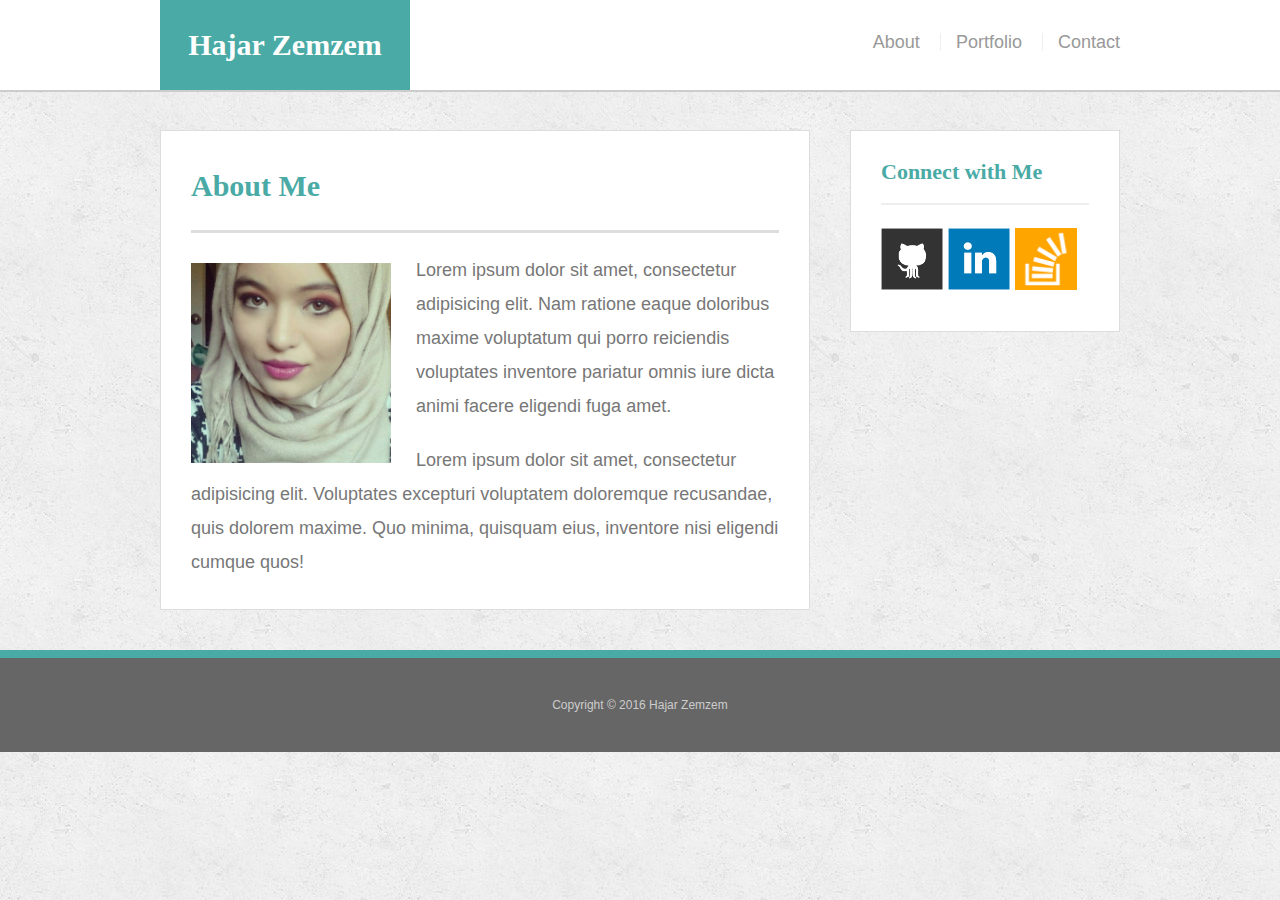
<file: index.html>
<!doctype html>
<html lang="en-us">

<head>
  <meta charset="UTF-8">
  <meta name="viewport" content="width=device-width, initial-scale=1.0">
  <title>About | Hajar Zemzem</title>
  <link rel="stylesheet" type="text/css" href="assets/css/reset.css">
  <link rel="stylesheet" type="text/css" href="assets/css/style.css">
</head>

<body>

  <header id="masthead">
    <div class="container">
      <a href="index.html" id="logo">Hajar Zemzem</a>
      <nav>
        <a href="index.html">About</a>
        <a href="portfolio.html">Portfolio</a>
        <a href="contact.html">Contact</a>
      </nav>
    </div>
  </header>

  <div id="main-container" class="container">
    <section class="main-section">
      <h1>About Me</h1>

      <img src="assets/images/gigi.jpg" class="auth-image" alt="Hajar Zemzem">

      <p>Lorem ipsum dolor sit amet, consectetur adipisicing elit. Nam ratione eaque doloribus maxime voluptatum qui porro reiciendis voluptates inventore pariatur omnis iure dicta animi facere eligendi fuga amet.</p>

      <p>Lorem ipsum dolor sit amet, consectetur adipisicing elit. Voluptates excepturi voluptatem doloremque recusandae, quis dolorem maxime. Quo minima, quisquam eius, inventore nisi eligendi cumque quos!</p>

    </section>

    <section class="sidebar">
      <div id="connect">
        <h2>Connect with Me</h2>

        <a href="#"><img src="assets/images/github-128.png" class="social" alt="GitHub" /></a>
        <a href="#"><img src="assets/images/linkedin-128.png" class="social" alt="LinkedIn" /></a>
        <a href="#"><img src="assets/images/stackoverflow-128.png" class="social" alt="Stack Overflow" /></a>
      </div>
    </section>
  </div>

  <footer>
    <div class="container">
      Copyright &copy; 2016 Hajar Zemzem
    </div>
  </footer>
</body>

</html>
</file>
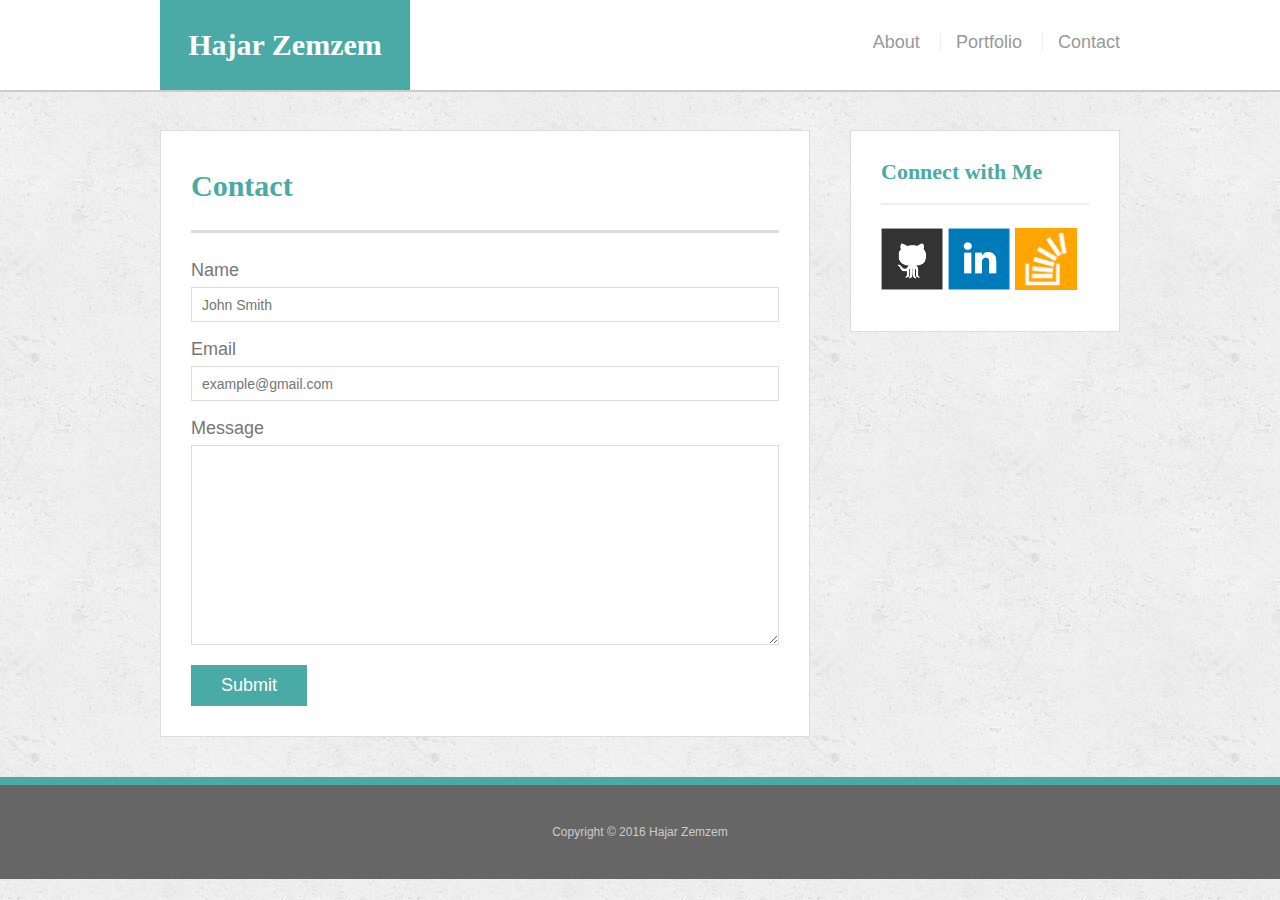
<file: contact.html>
<!doctype html>
<html lang="en-us">

<head>
  <meta charset="UTF-8">
  <meta name="viewport" content="width=device-width, initial-scale=1.0">
  <title>Contact | Hajar Zemzem</title>
  <link rel="stylesheet" type="text/css" href="assets/css/reset.css">
  <link rel="stylesheet" type="text/css" href="assets/css/style.css">
</head>

<body>

  <header id="masthead">
    <div class="container">
      <a href="index.html" id="logo">Hajar Zemzem</a>
      <nav>
        <a href="index.html">About</a>
        <a href="portfolio.html">Portfolio</a>
        <a href="contact.html">Contact</a>
      </nav>
    </div>
  </header>

  <div id="main-container" class="container">
    <section class="main-section">
      <h1>Contact</h1>

      <form id="contact-form">
        <ul>
          <li>
            <label for="name">Name</label>
            <input type="text" id="name" name="name" placeholder="John Smith" required="required">
          </li>
          <li>
            <label for="email">Email</label>
            <input type="email" id="email" name="email" placeholder="example@gmail.com" required="required">
          </li>
          <li>
            <label for="message">Message</label>
            <textarea id="message" name="message" required="required"></textarea>
          </li>
        </ul>
        <input type="submit">
      </form>

    </section>

    <section class="sidebar">
      <div id="connect">
        <h2>Connect with Me</h2>

        <a href="#"><img src="assets/images/github-128.png" class="social" alt="GitHub" /></a>
        <a href="#"><img src="assets/images/linkedin-128.png" class="social" alt="LinkedIn" /></a>
        <a href="#"><img src="assets/images/stackoverflow-128.png" class="social" alt="Stack Overflow" /></a>
      </div>
    </section>
  </div>

  <footer>
    <div class="container">
      Copyright &copy; 2016 Hajar Zemzem
    </div>
  </footer>
</body>

</html>
</file>
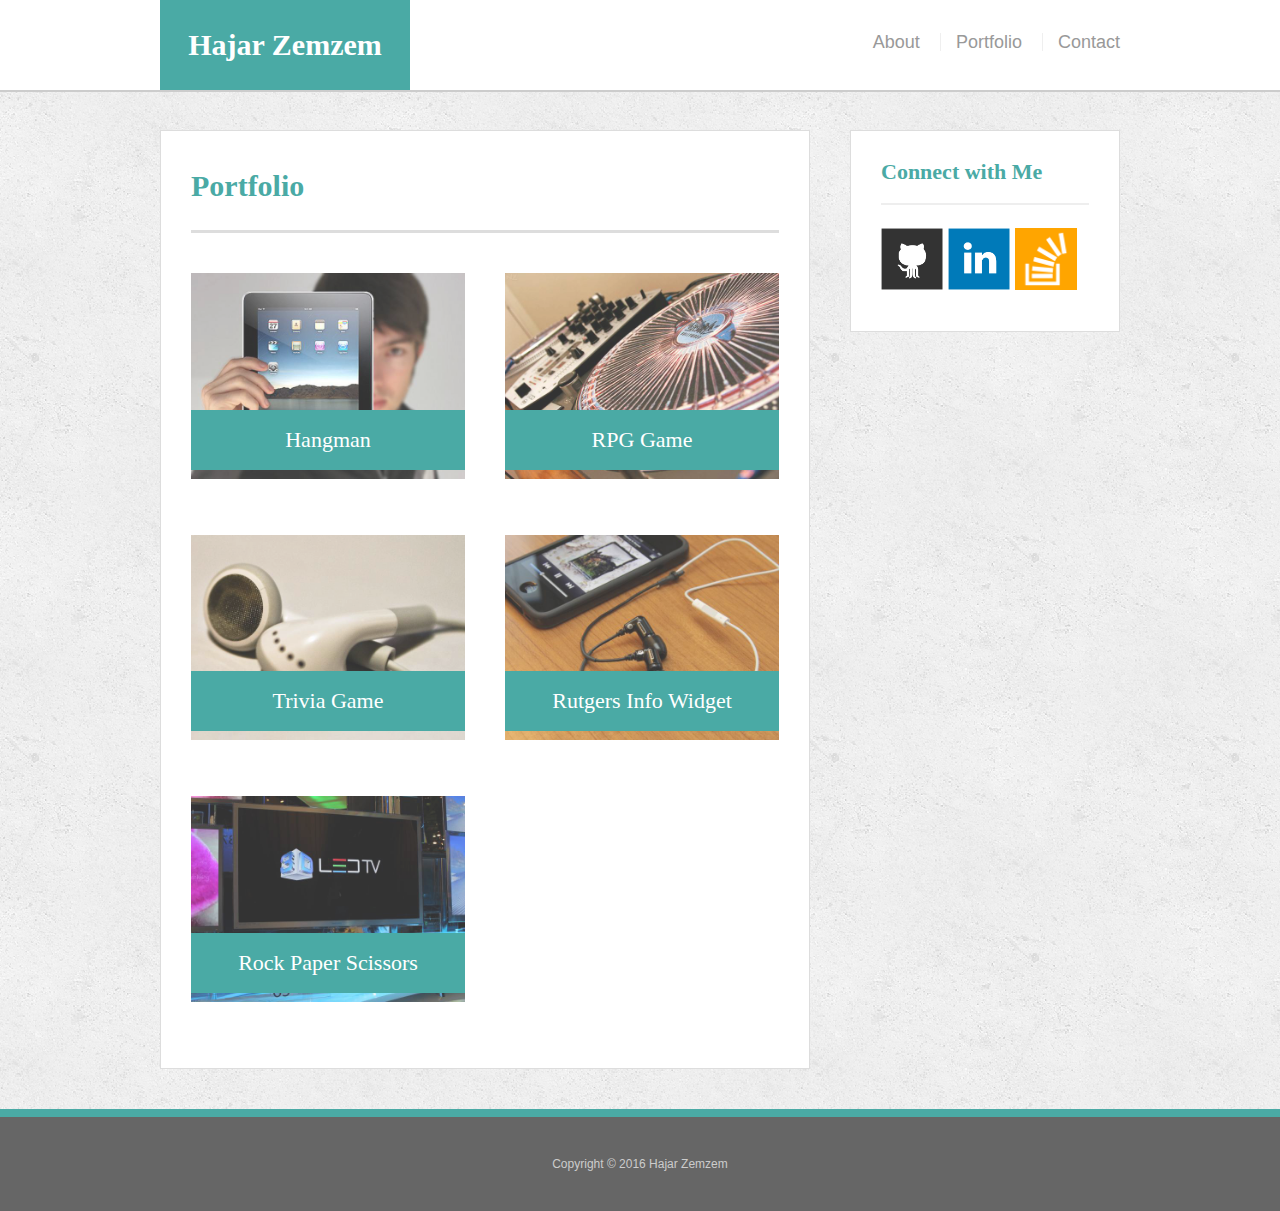
<file: portfolio.html>
<!doctype html>
<html lang="en-us">

<head>
  <meta charset="UTF-8">
  <meta name="viewport" content="width=device-width, initial-scale=1.0">
  <title>Portfolio | Hajar Zemzem</title>
  <link rel="stylesheet" type="text/css" href="assets/css/reset.css">
  <link rel="stylesheet" type="text/css" href="assets/css/style.css">
</head>

<body>

  <header id="masthead">
    <div class="container">
      <a href="index.html" id="logo">Hajar Zemzem</a>
      <nav>
        <a href="index.html">About</a>
        <a href="portfolio.html">Portfolio</a>
        <a href="contact.html">Contact</a>
      </nav>
    </div>
  </header>

  <div id="main-container" class="container">
    <section class="main-section">
      <h1>Portfolio</h1>

      <div class="work">
        <img src="assets/images/technics-q-c-640-480-1.jpg" alt="hangman">

        <h3>Hangman</h3>
      </div>
      <div class="work">
        <img src="assets/images/technics-q-c-640-480-2.jpg" alt="RPG Game">

        <h3>RPG Game</h3>
      </div>
      <div class="work">
        <img src="assets/images/technics-q-c-640-480-5.jpg" alt="Trivia Game">

        <h3>Trivia Game</h3>
      </div>
      <div class="work">
        <img src="assets/images/technics-q-c-640-480-7.jpg" alt="Rutgers Info Widget">

        <h3>Rutgers Info Widget</h3>
      </div>
      <div class="work">
        <img src="assets/images/technics-q-c-640-480-9.jpg" alt="Rock Paper Scissors">

        <h3>Rock Paper Scissors</h3>
      </div>

    </section>

    <section class="sidebar">
      <div id="connect">
        <h2>Connect with Me</h2>

        <a href="#"><img src="assets/images/github-128.png" class="social" alt="GitHub" /></a>
        <a href="#"><img src="assets/images/linkedin-128.png" class="social" alt="LinkedIn" /></a>
        <a href="#"><img src="assets/images/stackoverflow-128.png" class="social" alt="Stack Overflow" /></a>
      </div>
    </section>
  </div>

  <footer>
    <div class="container">
      Copyright &copy; 2016 Hajar Zemzem
    </div>
  </footer>
</body>

</html>
</file>
<file: assets/css/style.css>
@media only screen and (min-width: 980px){    
    body {
      font-family: Arial, "Helvetica Neue", Helvetica, sans-serif;
      font-size: 18px;
      line-height: 34px;
      color: #777;
      background: url("../images/concrete_seamless.png");
    }

    * {
      box-sizing: border-box;
    }

    /* general */

    .container {
      width: 100%;
      max-width: 960px;
      margin: 0 auto;
      clear: both;
    }

    h1,
    h2,
    h3,
    p {
      margin-bottom: 20px;
    }

    p:last-child {
      margin-bottom: 0;
    }

    h1,
    h2,
    h3 {
      font-family: Georgia, Times, "Times New Roman", serif;
      font-weight: 700;
      color: #4aaaa5;
    }

    h1 {
      padding-bottom: 20px;
      font-size: 30px;
      line-height: 49px;
      border-bottom: 3px solid #ddd;
    }

    h2,
    h3 {
      font-size: 22px;
    }

    /* header */

    #masthead {
      position: fixed;
      z-index: 99;
      width: 100%;
      margin: 0 0 30px;
      overflow: auto;
      color: #fff;
      background: #fff;
      border-bottom: 2px solid #ccc;
    }

    #logo {
      float: left;
      width: 250px;
      height: 90px;
      font-family: Georgia, Times, "Times New Roman", serif;
      font-size: 30px;
      font-weight: 700;
      line-height: 90px;
      color: #fff;
      text-align: center;
      text-decoration: none;
      background: #4aaaa5;
    }

    nav {
      float: right;
      margin-top: 25px;
    }

    nav a {
      display: inline-block;
      padding-left: 15px;
      margin-left: 15px;
      line-height: 18px;
      color: #999;
      text-decoration: none;
      border-left: 1px solid #efefef;
    }

    nav a:first-child {
      border-left: 0 none;
    }

    /* footer */

    footer {
      padding: 30px 0;
      clear: both;
      font-size: 12px;
      color: #fff;
      color: #ccc;
      text-align: center;
      background: #666;
      border-top: 8px solid #4aaaa5;
    }

    /* sidebar */

    .sidebar {
      float: right;
      width: 100%;
      max-width: 270px;
      padding: 30px;
      margin-bottom: 20px;
      background: #fff;
      border: 1px solid #ddd;
    }

    h3,
    .sidebar h2 {
      padding-bottom: 20px;
      margin-bottom: 15px;
      line-height: 22px;
      border-bottom: 2px solid #eee;
    }

    .social {
      width: 62px;
      height: 62px;
      margin-top: 8px;
      margin-right: 5px;
    }

    .social:last-child {
      margin-right: 0;
    }

    /* main */

    #main-container {
      padding-top: 130px;
    }

    .main-section {
      float: left;
      width: 100%;
      max-width: 650px;
      padding: 30px;
      margin: 0 0 40px;
      background: #fff;
      border: 1px solid #ddd;
    }

    /* portfolio page */

    .work {
      position: relative;
      float: left;
      width: 274px;
      margin: 20px 0 25px;
      overflow: auto;
    }

    .work:nth-child(even) {
      margin-right: 40px;
    }

    .work img {
      width: 100%;
      border: 0 none;
      opacity: 0.8;
    }

    .work h3 {
      position: absolute;
      bottom: 20px;
      width: 100%;
      padding: 15px;
      margin-bottom: 0;
      font-weight: 300;
      line-height: 30px;
      color: #fff;
      text-align: center;
      background: #4aaaa5;
      border-bottom: 0;
    }

    .auth-image {
      float: left;
      width: 200px;
      height: auto;
      margin-top: 10px;
      margin-right: 25px;
    }

    /* contact page */

    #contact-form ul {
      margin-bottom: 20px;
    }

    #contact-form li {
      margin-bottom: 10px;
    }

    label,
    input[type=text],
    input[type=email],
    textarea {
      display: block;
      width: 100%;
    }

    input[type=text],
    input[type=email],
    textarea {
      height: 35px;
      padding: 0 10px;
      font-size: 14px;
      border: 1px solid #ddd;
    }

    textarea {
      height: 200px;
    }

    input[type=submit] {
      padding: 10px 30px;
      font-size: 18px;
      color: #fff;
      cursor: pointer;
      background: #4aaaa5;
      border: 0 none;
    }
}
@media only screen and (max-width: 980px){
  body {
      font-family: Arial, "Helvetica Neue", Helvetica, sans-serif;
      font-size: 18px;
      line-height: 34px;
      color: #777;
      background: url("../images/concrete_seamless.png");
    }

    * {
      box-sizing: border-box;
    }

    /* general */

    .container {
      width: 100%;
      max-width: 980px;
      margin: 0 auto;
      clear: both;
    }

    h1,
    h2,
    h3,
    p {
      margin-bottom: 20px;
    }

    p:last-child {
      margin-bottom: 0;
    }

    h1,
    h2,
    h3 {
      font-family: Georgia, Times, "Times New Roman", serif;
      font-weight: 700;
      color: #4aaaa5;
    }

    h1 {
      padding-bottom: 20px;
      font-size: 30px;
      line-height: 49px;
      border-bottom: 3px solid #ddd;
    }

    h2,
    h3 {
      font-size: 22px;
    }

    /* header */

    #masthead {
      position: fixed;
      z-index: 99;
      width: 100%;
      margin: 0 0 30px;
      overflow: auto;
      color: #fff;
      background: #fff;
      border-bottom: 2px solid #ccc;
      padding-left: 80px;
      padding-right: 80px;
    }

    #logo {
      float: left;
      width: 250px;
      height: 90px;
      font-family: Georgia, Times, "Times New Roman", serif;
      font-size: 24px;
      font-weight: 700;
      line-height: 90px;
      color: #fff;
      text-align: center;
      text-decoration: none;
      background: #4aaaa5;
    }

    nav {
      float: right;
      margin-top: 25px;
    }

    nav a {
      display: inline-block;
      padding-left: 15px;
      margin-left: 15px;
      line-height: 18px;
      color: #999;
      text-decoration: none;
      border-left: 1px solid #efefef;
    }

    nav a:first-child {
      border-left: 0 none;
    }

    /* footer */

    footer {
      padding: 30px 0;
      clear: both;
      font-size: 12px;
      color: #fff;
      color: #ccc;
      text-align: center;
      background: #666;
      border-top: 8px solid #4aaaa5;
    }

    /* sidebar */

    .sidebar {
      float: right;
      width: 100%;
      max-width: 100%;
      padding: 30px;
      margin-bottom: 20px;
      background: #fff;
      border: 1px solid #ddd;
    }

    h3,
    .sidebar h2 {
      padding-bottom: 20px;
      margin-bottom: 15px;
      line-height: 22px;
      border-bottom: 2px solid #eee;
    }

    .social {
      width: 55px;
      height: 55px;
      margin-top: 8px;
      margin-right: 5px;
    }

    .social:last-child {
      margin-right: 0;
    }

    /* main */

    #main-container {
      padding-top: 130px;
      padding-left: 80px;
      padding-right: 80px;
    }

    .main-section {
      float: left;
      width: 100%;
      max-width: 100%;
      padding: 30px;
      margin: 0 0 40px;
      background: #fff;
      border: 1px solid #ddd;
    }

    /* portfolio page */

    .work {
      position: relative;
      float: left;
      width: 100%;
      margin: 20px 0 25px;
      overflow: auto;
    }

    .work:nth-child(even) {
      margin-right: 40px;
    }

    .work img {
      width: 100%;
      border: 0 none;
      opacity: 0.8;
    }

    .work h3 {
      position: absolute;
      bottom: 20px;
      width: 100%;
      padding: 15px;
      margin-bottom: 0;
      font-weight: 300;
      line-height: 30px;
      color: #fff;
      text-align: center;
      background: #4aaaa5;
      border-bottom: 0;
    }

    .auth-image {
      float: left;
      width: 200px;
      height: auto;
      margin-top: 10px;
      margin-right: 25px;
    }

    /* contact page */

    #contact-form ul {
      margin-bottom: 20px;
    }

    #contact-form li {
      margin-bottom: 10px;
    }

    label,
    input[type=text],
    input[type=email],
    textarea {
      display: block;
      width: 100%;
    }

    input[type=text],
    input[type=email],
    textarea {
      height: 35px;
      padding: 0 10px;
      font-size: 14px;
      border: 1px solid #ddd;
    }

    textarea {
      height: 200px;
    }

    input[type=submit] {
      padding: 10px 30px;
      font-size: 18px;
      color: #fff;
      cursor: pointer;
      background: #4aaaa5;
      border: 0 none;
    }
}
@media only screen and (max-width: 768px){
    body {
      font-family: Arial, "Helvetica Neue", Helvetica, sans-serif;
      font-size: 18px;
      line-height: 34px;
      color: #777;
      background: url("../images/concrete_seamless.png");
    }

    * {
      box-sizing: border-box;
    }

    /* general */

    .container {
      width: 100%;
      max-width: 768px;
      margin: 0 auto;
      clear: both;
    }

    h1,
    h2,
    h3,
    p {
      margin-bottom: 20px;
    }

    p:last-child {
      margin-bottom: 0;
    }

    h1,
    h2,
    h3 {
      font-family: Georgia, Times, "Times New Roman", serif;
      font-weight: 700;
      color: #4aaaa5;
    }

    h1 {
      padding-bottom: 20px;
      font-size: 30px;
      line-height: 49px;
      border-bottom: 3px solid #ddd;
    }

    h2,
    h3 {
      font-size: 22px;
    }

    /* header */

    #masthead {
      position: fixed;
      z-index: 99;
      width: 100%;
      margin: 0 0 30px;
      overflow: auto;
      color: #fff;
      background: #fff;
      border-bottom: 2px solid #ccc;
    }

    #logo {
      float: left;
      width: 250px;
      height: 90px;
      font-family: Georgia, Times, "Times New Roman", serif;
      font-size: 30px;
      font-weight: 700;
      line-height: 90px;
      color: #fff;
      text-align: center;
      text-decoration: none;
      background: #4aaaa5;
    }

    nav {
      float: right;
      margin-top: 25px;
    }

    nav a {
      display: inline-block;
      padding-left: 15px;
      margin-left: 15px;
      line-height: 18px;
      color: #999;
      text-decoration: none;
      border-left: 1px solid #efefef;
    }

    nav a:first-child {
      border-left: 0 none;
    }

    /* footer */

    footer {
      padding: 30px 0;
      clear: both;
      font-size: 12px;
      color: #fff;
      color: #ccc;
      text-align: center;
      background: #666;
      border-top: 8px solid #4aaaa5;
    }

    /* sidebar */

    .sidebar {
      float: left;
      width: 100%;
      max-width: 670px;
      padding: 30px;
      margin-bottom: 20px;
      background: #fff;
      border: 1px solid #ddd;
    }

    h3,
    .sidebar h2 {
      padding-bottom: 20px;
      margin-bottom: 15px;
      line-height: 22px;
      border-bottom: 2px solid #eee;
    }

    .social {
      width: 62px;
      height: 62px;
      margin-top: 8px;
      margin-right: 5px;
    }

    .social:last-child {
      margin-right: 0;
    }

    /* main */

    #main-container {
      padding-top: 130px;
    }

    .main-section {
      float: left;
      width: 100%;
      max-width: 670px;
      padding: 30px;
      margin: 0 0 40px;
      background: #fff;
      border: 1px solid #ddd;
    }

    /* portfolio page */

    .work {
      position: relative;
      float: left;
      width: 234px;
      margin: 20px 0 25px;
      overflow: auto;
    }

    .work:nth-child(even) {
      margin-right: 40px;
    }

    .work img {
      width: 100%;
      border: 0 none;
      opacity: 0.8;
    }

    .work h3 {
      position: absolute;
      bottom: 20px;
      width: 100%;
      padding: 15px;
      margin-bottom: 0;
      font-weight: 300;
      line-height: 30px;
      color: #fff;
      text-align: center;
      background: #4aaaa5;
      border-bottom: 0;
    }

    .auth-image {
      float: left;
      width: 200px;
      height: auto;
      margin-top: 10px;
      margin-right: 25px;
    }

    /* contact page */

    #contact-form ul {
      margin-bottom: 20px;
    }

    #contact-form li {
      margin-bottom: 10px;
    }

    label,
    input[type=text],
    input[type=email],
    textarea {
      display: block;
      width: 100%;
    }

    input[type=text],
    input[type=email],
    textarea {
      height: 35px;
      padding: 0 10px;
      font-size: 14px;
      border: 1px solid #ddd;
    }

    textarea {
      height: 200px;
    }

    input[type=submit] {
      padding: 10px 30px;
      font-size: 18px;
      color: #fff;
      cursor: pointer;
      background: #4aaaa5;
      border: 0 none;
    }
}
@media only screen and (max-width: 640px){
    body {
      font-family: Arial, "Helvetica Neue", Helvetica, sans-serif;
      font-size: 18px;
      line-height: 34px;
      color: #777;
      background: url("../images/concrete_seamless.png");
    }

    * {
      box-sizing: border-box;
    }

    /* general */

    .container {
      width: 100%;
      max-width: 650px;
      margin: 0 auto;
      clear: both;
    }

    h1,
    h2,
    h3,
    p {
      margin-bottom: 20px;
    }

    p:last-child {
      margin-bottom: 0;
    }

    h1,
    h2,
    h3 {
      font-family: Georgia, Times, "Times New Roman", serif;
      font-weight: 700;
      color: #4aaaa5;
    }

    h1 {
      padding-bottom: 20px;
      font-size: 30px;
      line-height: 49px;
      border-bottom: 3px solid #ddd;
    }

    h2,
    h3 {
      font-size: 22px;
    }

    /* header */

    #masthead {
      position: static;
      z-index: 99;
      width: 100%;
      margin: 0 auto;
      overflow: auto;
      color: #fff;
      background: #fff;
      border-bottom: 2px solid #ccc;
    }

    #logo {
      clear: both;
      width: 100%;
      height: 60px;
      font-family: Georgia, Times, "Times New Roman", serif;
      font-size: 30px;
      font-weight: 700;
      line-height: 60px;
      color: #fff;
      text-align: center;
      text-decoration: none;
      background: #4aaaa5;
    }

    nav {
      float: left;
      margin-top: 15px;
    }

    nav a{
      padding: 0px 20px 30px 50px;
      border:0px;
    }

    nav a:first-child {
      border-left: 0 none;
    }

     /*footer */

    footer {
      padding: 30px 0;
      clear: both;
      font-size: 12px;
      color: #fff;
      color: #ccc;
      text-align: center;
      background: #666;
      border-top: 8px solid #4aaaa5;
    }

     /*sidebar*/ 

    .sidebar {
      float: left;
      width: 100%;
      max-width: 100%;
      padding: 30px;
      margin-bottom: 20px;
      background: #fff;
      border: 1px solid #ddd;
    }

    h3,
    .sidebar h2 {
      padding-bottom: 20px;
      margin-bottom: 15px;
      line-height: 22px;
      border-bottom: 2px solid #eee;
    }

    .social {
      width: 62px;
      height: 62px;
      margin-top: 8px;
      margin-right: 5px;
    }

    .social:last-child {
      margin-right: 0;
    }

   /*  main */

    #main-container {
      padding: 5%;

    }

    .main-section {
      float: left;
      width: 100%;
      max-width: 100%;
      padding: 5%;
      margin: 0 0 40px;
      background: #fff;
      border: 1px solid #ddd;
    }

     /*portfolio page*/ 

    .work {
      position: relative;
      float: left;
      width: 100%;
      margin: 20px 0 25px;
      overflow: auto;
    }

    .work:nth-child(even) {
      margin-right: 40px;
    }

    .work img {
      width: 100%;
      border: 0 none;
      opacity: 0.8;
    }

    .work h3 {
      position: absolute;
      bottom: 20px;
      width: 100%;
      padding: 15px;
      margin-bottom: 0;
      font-weight: 300;
      line-height: 30px;
      color: #fff;
      text-align: center;
      background: #4aaaa5;
      border-bottom: 0;
    }

    .auth-image {
      float: left;
      width: 100%;
      height: auto;
      margin-top: 10px;
      margin-right: 25px;
    }

    /* contact page */

    #contact-form ul {
      margin-bottom: 20px;
    }

    #contact-form li {
      margin-bottom: 10px;
    }

    label,
    input[type=text],
    input[type=email],
    textarea {
      display: block;
      width: 100%;
    }

    input[type=text],
    input[type=email],
    textarea {
      height: 35px;
      padding: 0 10px;
      font-size: 14px;
      border: 1px solid #ddd;
    }

    textarea {
      height: 200px;
    }

    input[type=submit] {
      padding: 10px 30px;
      font-size: 18px;
      color: #fff;
      cursor: pointer;
      background: #4aaaa5;
      border: 0 none;
    }
}
</file>
